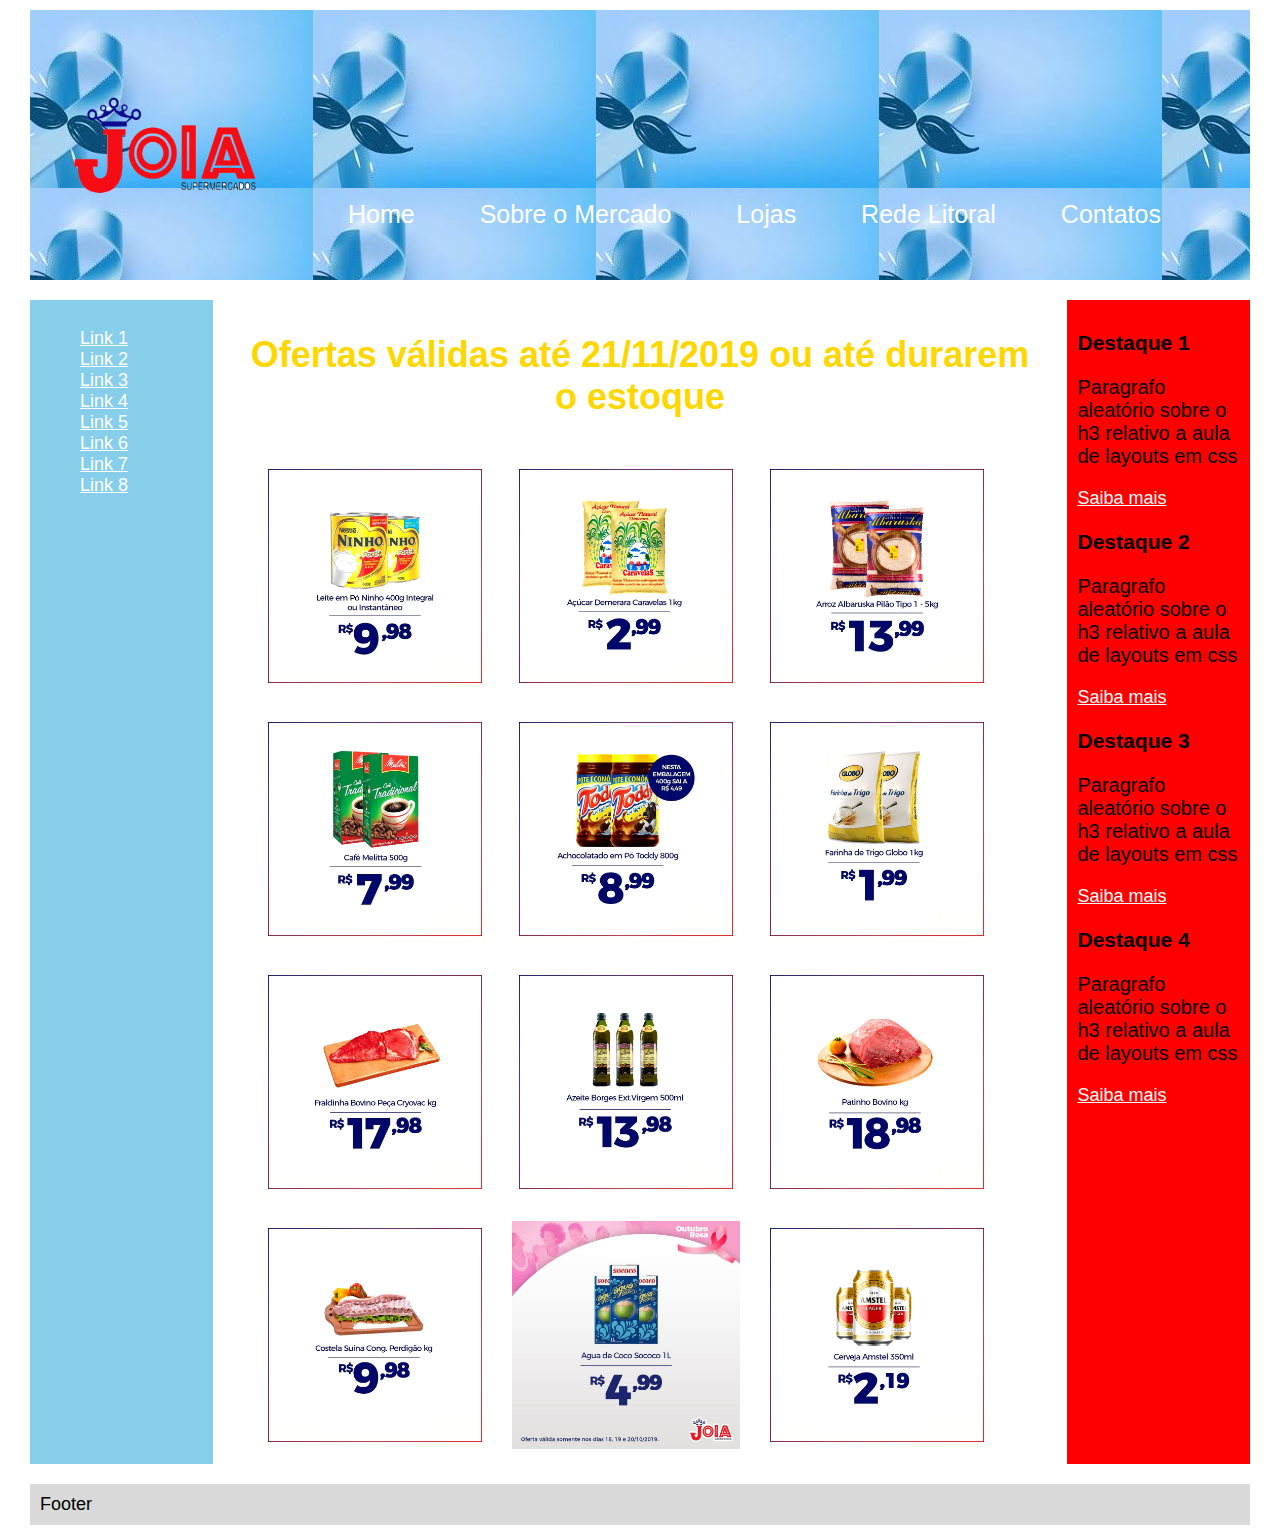
<file: index.html>
<!DOCTYPE html>
<html lang="pt-br">

<head>
<meta charset="UTF-8">
<title>Supermercado Jóia </title>
<link href="css/main1.css" rel="stylesheet">

</head>
<body>

<header>
	
		<img class="logo" src="imagens/joia.png" alt="Logo Jóia"  >

		<ul id="menu">

		<li> <a href="index.html">Home</a> </li>
		<li> <a href="https://www.link2.com">Sobre o Mercado </a> </li>
		<li> <a href="lojas.html">Lojas</a> </li>
		<li> <a href="rede-litoral.html">Rede Litoral</a> </li>
		<li> <a href="https://www.link5.com">Contatos</a> </li>
		
		</ul>
	
</header>

<nav id="princ">
	<ul>
		<li> <a href="https://www.link1.com">Link 1</a> </li>
		<li> <a href="https://www.link2.com">Link 2</a> </li>
		<li> <a href="https://www.link3.com">Link 3</a> </li>
		<li> <a href="https://www.link4.com">Link 4</a> </li>
		<li> <a href="https://www.link5.com">Link 5</a> </li>
		<li> <a href="https://www.link6.com">Link 6</a> </li>
		<li> <a href="https://www.link7.com">Link 7</a> </li>
		<li> <a href="https://www.link8.com">Link 8</a> </li>
	</ul>
</nav>

<main>
	<h1> Ofertas válidas até 21/11/2019 ou até durarem o estoque</h1>
		
		<div class="itens">
			<div class="it"><img class="of1" src="imagens/of1.jpg" alt="oferta"> </div>
			<div class="it"><img class="of2" src="imagens/of2.jpg" alt="oferta"></div>
			<div class="it"><img class="of3" src="imagens/of3.jpg" alt="oferta"></div>
			<div class="it"><img class="of4" src="imagens/of4.jpg" alt="oferta"> </div>
			<div class="it"><img class="of5" src="imagens/of5.jpg" alt="oferta"></div>
			<div class="it"><img class="of6" src="imagens/of6.jpg" alt="oferta"> </div>
			<div class="it"><img class="of7" src="imagens/of7.jpg" alt="oferta"></div>
			<div class="it"><img class="of8" src="imagens/of8.jpg" alt="oferta"></div>
			<div class="it"><img class="of9" src="imagens/of9.jpg" alt="oferta"></div>
			<div class="it"><img class="of10" src="imagens/of10.jpg" alt="oferta"> </div>
			<div class="it"><img class="of11" src="imagens/of11.jpg" alt="oferta"></div>
			<div class="it"><img class="of12" src="imagens/of12.jpg" alt="oferta"></div>
		</div>

</main>

<aside>
	<h3> Destaque 1</h3>
		<p>
			Paragrafo aleatório sobre o h3 relativo a aula de layouts em css
		</p>

		<a href="https://www.saibamais.com">Saiba mais</a>

	<h3> Destaque 2</h3>
		<p>
			Paragrafo aleatório sobre o h3 relativo a aula de layouts em css
		</p>

		<a href="https://www.saibamais2.com">Saiba mais</a>

	<h3> Destaque 3</h3>
		<p>
			Paragrafo aleatório sobre o h3 relativo a aula de layouts em css
		</p>

		<a href="https://www.saibamais3.com">Saiba mais</a>
		
	<h3> Destaque 4</h3>
		<p>
			Paragrafo aleatório sobre o h3 relativo a aula de layouts em css
		</p>

		<a href="https://www.saibamais3.com">Saiba mais</a>
</aside>

<footer> Footer </footer>

</body>
</html>
</file>
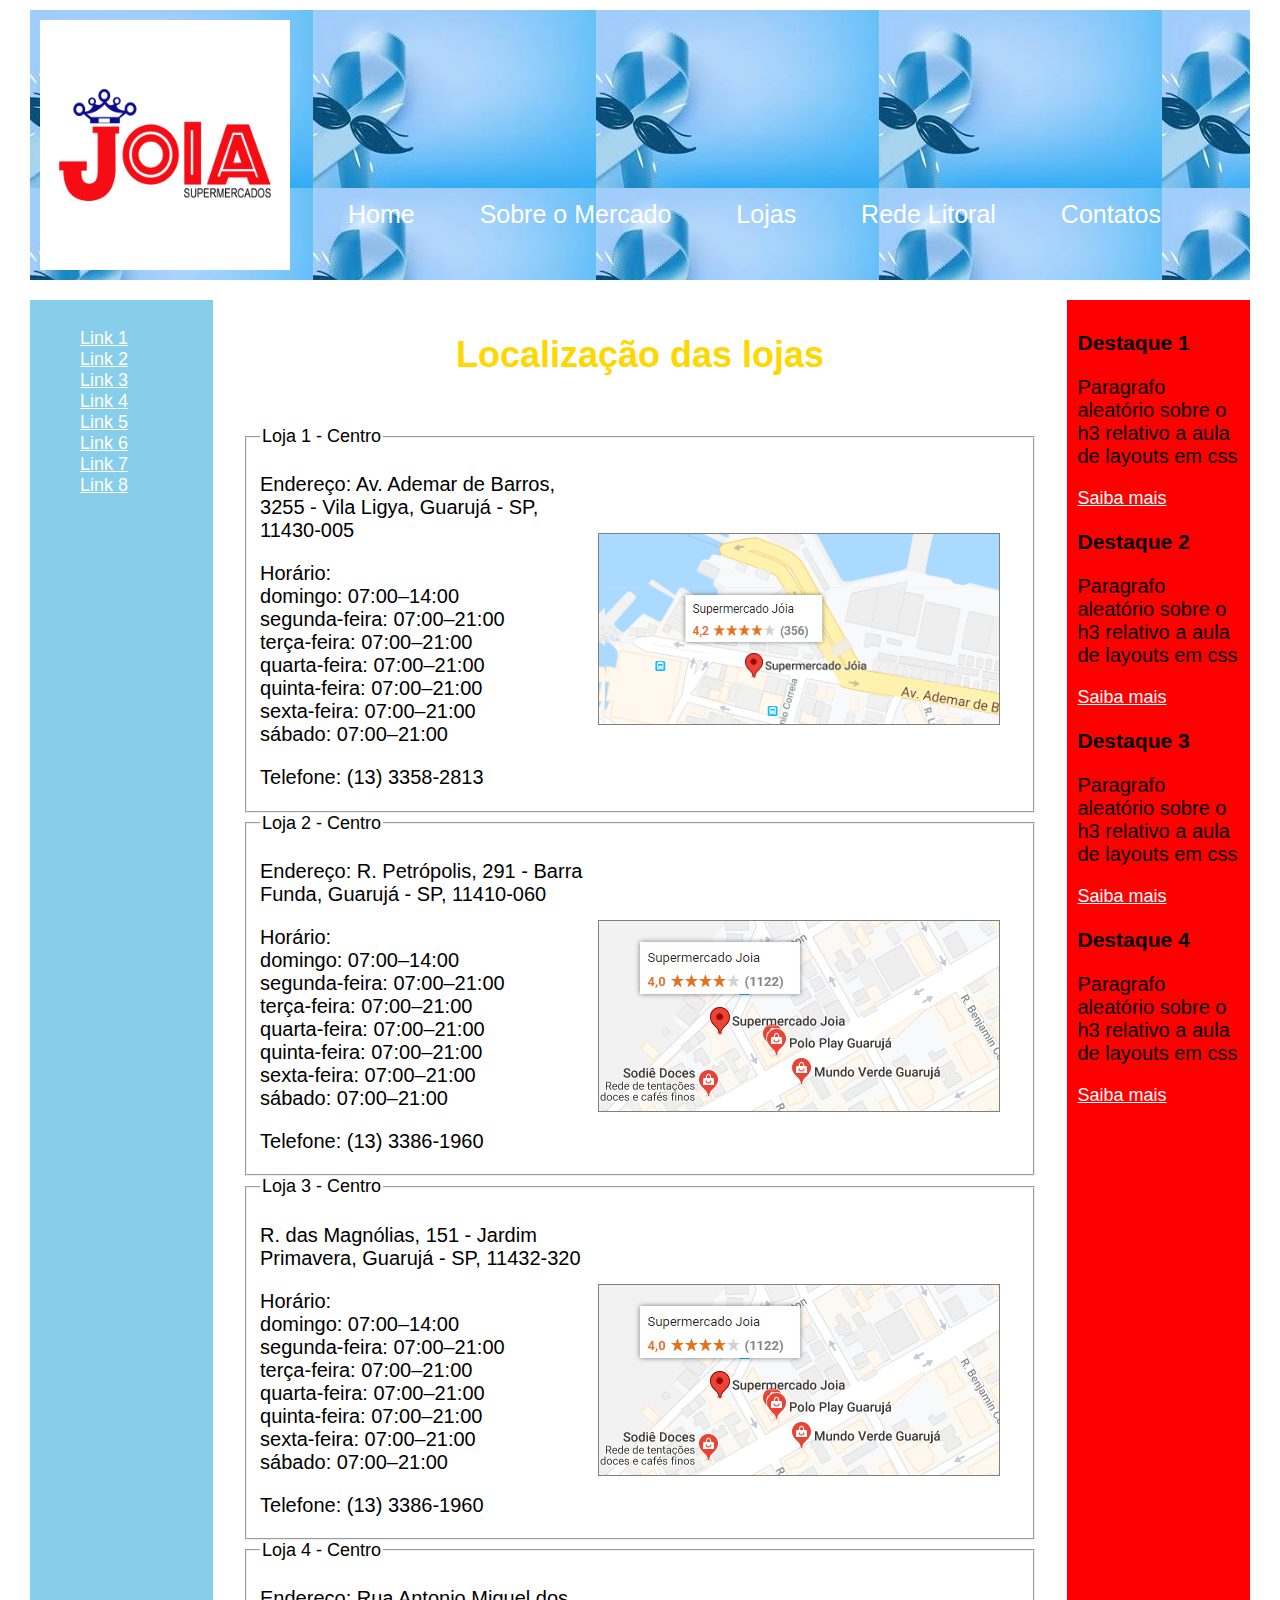
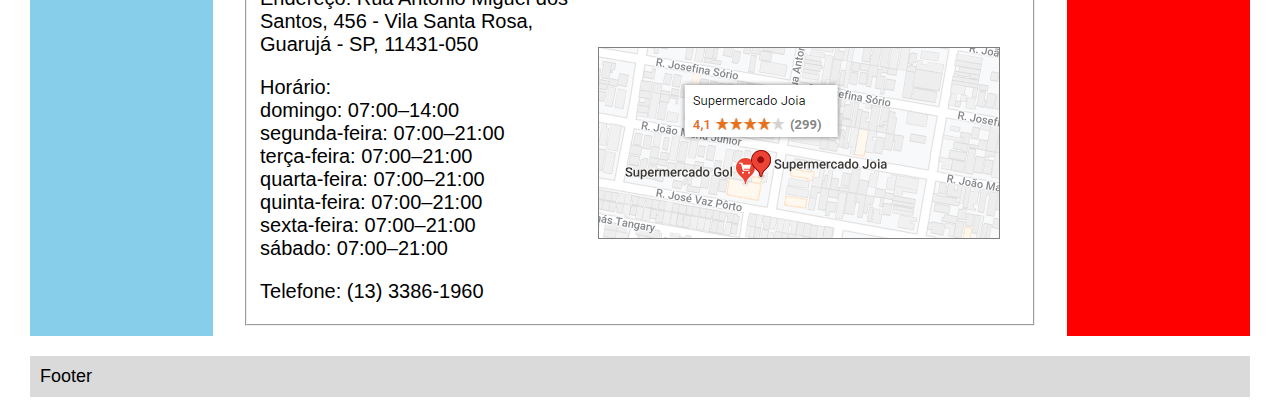
<file: lojas.html>
<!DOCTYPE html>
<html lang="pt-br">

<head>
<meta charset="UTF-8">
<title>Supermercado Jóia </title>
<link href="css/main1.css" rel="stylesheet">

</head>
<body>

<header>
	
		<img class="logo" src="imagens/logo.png" alt="Logo Jóia"  >

		<ul id="menu">

		<li> <a href="index.html">Home</a> </li>
		<li> <a href="https://www.link2.com">Sobre o Mercado </a> </li>
		<li> <a href="lojas.html">Lojas</a> </li>
		<li> <a href="rede-litoral.html">Rede Litoral</a> </li>
		<li> <a href="https://www.link5.com">Contatos</a> </li>
		
		</ul>
	
</header>

<nav id="princ">
	<ul>
		<li> <a href="https://www.link1.com">Link 1</a> </li>
		<li> <a href="https://www.link2.com">Link 2</a> </li>
		<li> <a href="https://www.link3.com">Link 3</a> </li>
		<li> <a href="https://www.link4.com">Link 4</a> </li>
		<li> <a href="https://www.link5.com">Link 5</a> </li>
		<li> <a href="https://www.link6.com">Link 6</a> </li>
		<li> <a href="https://www.link7.com">Link 7</a> </li>
		<li> <a href="https://www.link8.com">Link 8</a> </li>
	</ul>
</nav>

<main>
	<h1 class="local"> Localização das lojas </h1>


	<fieldset>
		<legend> Loja 1 - Centro</legend>
		<img class="map2" src="imagens/map1.png" alt="rede litoral">
		
		<p class="end1">Endereço: Av. Ademar de Barros, 3255 - Vila Ligya, Guarujá - SP, 11430-005 </p>



		<p class="end1">	
							Horário: <br>
							domingo: 07:00–14:00 <br>
							segunda-feira: 07:00–21:00 <br>
							terça-feira: 07:00–21:00 <br>
							quarta-feira: 07:00–21:00 <br>
							quinta-feira: 07:00–21:00 <br>
							sexta-feira: 07:00–21:00 <br>
							sábado: 07:00–21:00 <br>
		</p>

		<p class="end1">Telefone: (13) 3358-2813</p>
	</fieldset>


	<fieldset>
		<legend> Loja 2 - Centro</legend>
		<img class="map2" src="imagens/map2.png" alt="rede litoral">
		
		<p class="end1"> Endereço: R. Petrópolis, 291 - Barra Funda, Guarujá - SP, 11410-060 </p>



		<p class="end1">	
							Horário: <br>
							domingo: 07:00–14:00 <br>
							segunda-feira: 07:00–21:00 <br>
							terça-feira: 07:00–21:00 <br>
							quarta-feira: 07:00–21:00 <br>
							quinta-feira: 07:00–21:00 <br>
							sexta-feira: 07:00–21:00 <br>
							sábado: 07:00–21:00 <br>
		</p>

		<p class="end1">Telefone: (13) 3386-1960</p>
	</fieldset>	

	<fieldset>
		<legend> Loja 3 - Centro</legend>
		<img class="map2" src="imagens/map2.png" alt="rede litoral">
		
		<p class="end1"> R. das Magnólias, 151 - Jardim Primavera, Guarujá - SP, 11432-320 </p>



		<p class="end1">	
							Horário: <br>
							domingo: 07:00–14:00 <br>
							segunda-feira: 07:00–21:00 <br>
							terça-feira: 07:00–21:00 <br>
							quarta-feira: 07:00–21:00 <br>
							quinta-feira: 07:00–21:00 <br>
							sexta-feira: 07:00–21:00 <br>
							sábado: 07:00–21:00 <br>
		</p>

		<p class="end1">Telefone: (13) 3386-1960</p>
	</fieldset>

	<fieldset>
		<legend> Loja 4 - Centro</legend>
		<img class="map2" src="imagens/map4.png" alt="rede litoral">
		
		<p class="end1">  Endereço: Rua Antonio Miguel dos Santos, 456 - Vila Santa Rosa, Guarujá - SP, 11431-050 </p>



		<p class="end1">	
							Horário: <br>
							domingo: 07:00–14:00 <br>
							segunda-feira: 07:00–21:00 <br>
							terça-feira: 07:00–21:00 <br>
							quarta-feira: 07:00–21:00 <br>
							quinta-feira: 07:00–21:00 <br>
							sexta-feira: 07:00–21:00 <br>
							sábado: 07:00–21:00 <br>
		</p>

		<p class="end1">Telefone: (13) 3386-1960</p>
	</fieldset>

		
		

</main>

<aside>
	<h3> Destaque 1</h3>
		<p>
			Paragrafo aleatório sobre o h3 relativo a aula de layouts em css
		</p>

		<a href="https://www.saibamais.com">Saiba mais</a>

	<h3> Destaque 2</h3>
		<p>
			Paragrafo aleatório sobre o h3 relativo a aula de layouts em css
		</p>

		<a href="https://www.saibamais2.com">Saiba mais</a>

	<h3> Destaque 3</h3>
		<p>
			Paragrafo aleatório sobre o h3 relativo a aula de layouts em css
		</p>

		<a href="https://www.saibamais3.com">Saiba mais</a>
		
	<h3> Destaque 4</h3>
		<p>
			Paragrafo aleatório sobre o h3 relativo a aula de layouts em css
		</p>

		<a href="https://www.saibamais3.com">Saiba mais</a>
</aside>

<footer> Footer </footer>

</body>
</html>
</file>
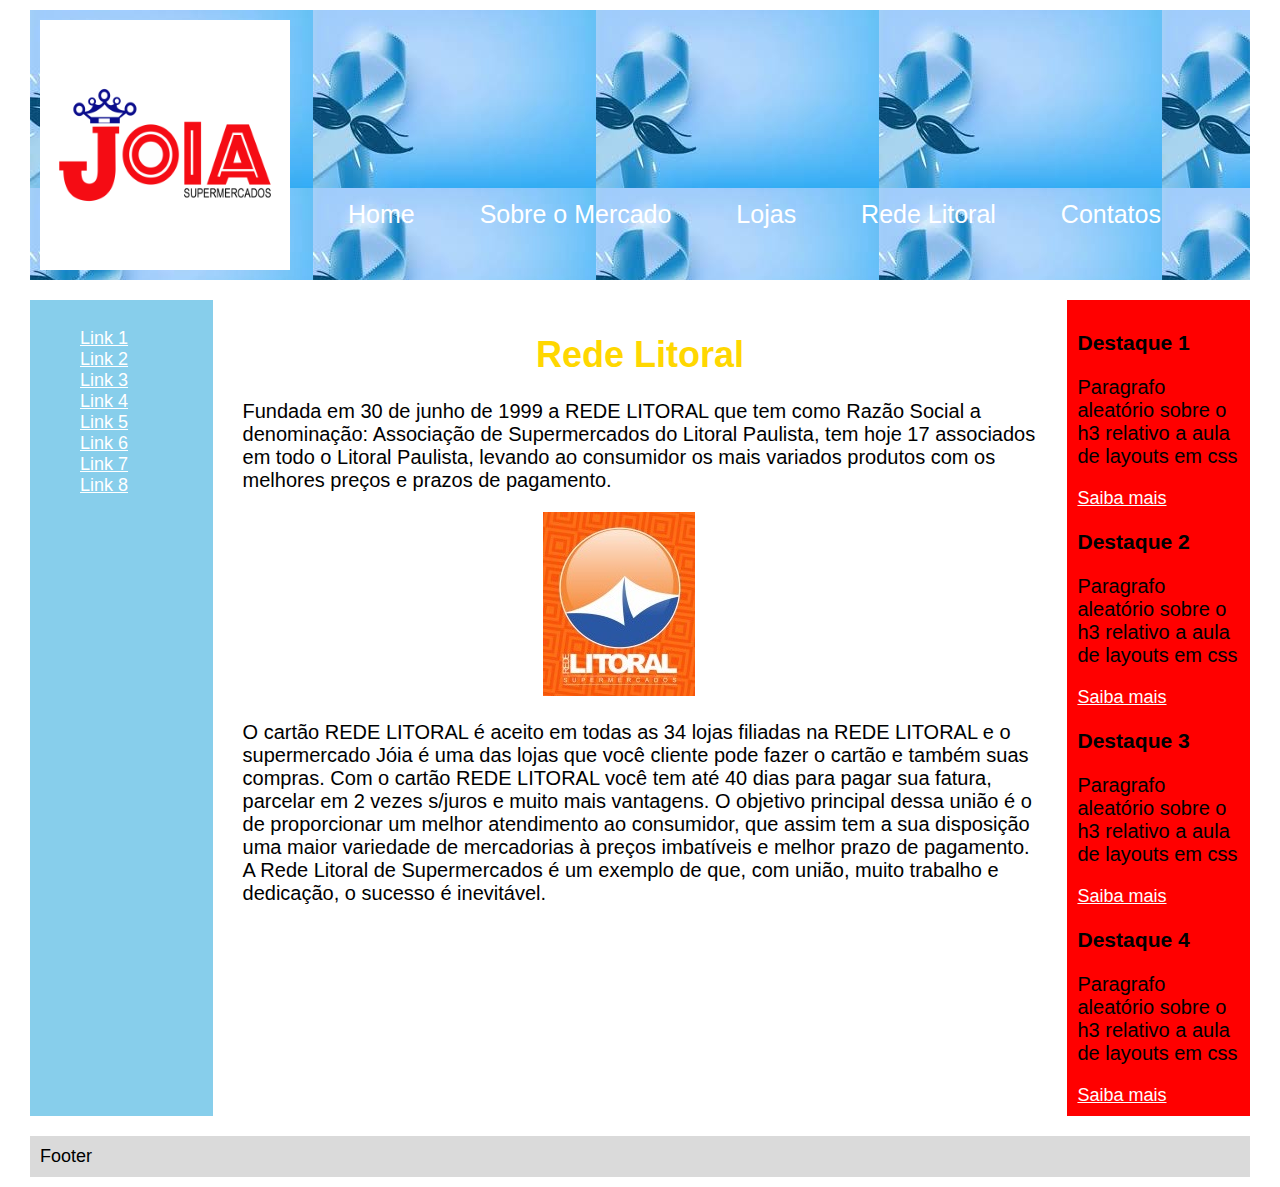
<file: rede-litoral.html>
<!DOCTYPE html>
<html lang="pt-br">

<head>
<meta charset="UTF-8">
<title>Supermercado Jóia </title>
<link href="css/main1.css" rel="stylesheet">

</head>
<body>

<header>
	
		<img class="logo" src="imagens/logo.png" alt="Logo Jóia"  >

		<ul id="menu">

		<li> <a href="index.html">Home</a> </li>
		<li> <a href="https://www.link2.com">Sobre o Mercado </a> </li>
		<li> <a href="lojas.html">Lojas</a> </li>
		<li> <a href="rede-litoral.html">Rede Litoral</a> </li>
		<li> <a href="https://www.link5.com">Contatos</a> </li>
		
		</ul>
	
</header>

<nav id="princ">
	<ul>
		<li> <a href="https://www.link1.com">Link 1</a> </li>
		<li> <a href="https://www.link2.com">Link 2</a> </li>
		<li> <a href="https://www.link3.com">Link 3</a> </li>
		<li> <a href="https://www.link4.com">Link 4</a> </li>
		<li> <a href="https://www.link5.com">Link 5</a> </li>
		<li> <a href="https://www.link6.com">Link 6</a> </li>
		<li> <a href="https://www.link7.com">Link 7</a> </li>
		<li> <a href="https://www.link8.com">Link 8</a> </li>
	</ul>
</nav>

<main>
	<h1> Rede Litoral </h1>
		
		<p>
				

Fundada em 30 de junho de 1999 a REDE LITORAL que tem como Razão Social a denominação: Associação de Supermercados do Litoral Paulista, tem hoje 17 associados em todo o Litoral Paulista, levando ao consumidor os mais variados produtos com os melhores preços e prazos de pagamento.
		</p>

		<img class="rede" src="imagens/rede.jpg" alt="rede litoral">
		<p>
			O cartão REDE LITORAL é aceito em todas as 34 lojas filiadas na REDE LITORAL e o supermercado Jóia é uma das lojas que você cliente pode fazer o cartão e também suas compras.

Com o cartão REDE LITORAL você tem até 40 dias para pagar sua fatura, parcelar em 2 vezes s/juros e muito mais vantagens.

O objetivo principal dessa união é o de proporcionar um melhor atendimento ao consumidor, que assim tem a sua disposição uma maior variedade de mercadorias à preços imbatíveis e melhor prazo de pagamento.

A Rede Litoral de Supermercados é um exemplo de que, com união, muito trabalho e dedicação, o sucesso é inevitável.

		</p>

</main>

<aside>
	<h3> Destaque 1</h3>
		<p>
			Paragrafo aleatório sobre o h3 relativo a aula de layouts em css
		</p>

		<a href="https://www.saibamais.com">Saiba mais</a>

	<h3> Destaque 2</h3>
		<p>
			Paragrafo aleatório sobre o h3 relativo a aula de layouts em css
		</p>

		<a href="https://www.saibamais2.com">Saiba mais</a>

	<h3> Destaque 3</h3>
		<p>
			Paragrafo aleatório sobre o h3 relativo a aula de layouts em css
		</p>

		<a href="https://www.saibamais3.com">Saiba mais</a>
		
	<h3> Destaque 4</h3>
		<p>
			Paragrafo aleatório sobre o h3 relativo a aula de layouts em css
		</p>

		<a href="https://www.saibamais3.com">Saiba mais</a>
</aside>

<footer> Footer </footer>

</body>
</html>
</file>
<file: css/main1.css>
@charset "utf-8";

body	{
	font-family: Calibri, Helvetica, Verdana, sans-serif;
	font-size: 18px;
	margin: 0 auto;
	color: black;
	max-width: 1240px;
	width: 100%;
	display: flex;
	flex-wrap: wrap;
	box-sizing: border-box;
	}


	header{
		background-image: url(../imagens/header1.jpg);

	}
	header .logo{
	width:250px;
	height: 250px;
	float: left;
	}

	 #menu  {
		list-style-type: none;
		margin-top: 15%;
		
	}

	#menu li {
		display: inline;
		margin:0;
		font-size: 25px;
		
	}
	#menu li a{
		text-decoration: none;
		margin-left: 5%;

	}

	#menu li a:hover{
		color: red;
	}

	main h1{
		color: gold;
		text-align: center;
	}

	.it{
	display: inline;
		}

	.of1,.of2,.of3,.of4,.of5,.of6,.of7,.of8,.of9,.of10,.of11,.of12{
	margin-left: 18px;
	margin-top: 20px;
	width: 228px;
	height: 228px;
	}


	
nav#princ ul li{
	list-style-type: none;
	padding: 0;
	}
	
nav	{
	background-color: skyblue;
	flex: 12%;
}

a {
	color: white;
}

nav a:hover {
	color: skyblue;
}

main {
	background-color: white;
	flex: 63%;
	margin-left: 10px;
	margin-right: 10px;
}

p{
	color: black;
	font-size: 20px;
}
.rede{
	margin-left: 300px;
}

.local{
	margin-bottom: 50px;
}
.map2{
	float: right;
	margin-top: 80px;
	margin-right: 20px;
	border: solid 1px gray;
}
.end1{
	margin-bottom: 10px;
	color: black;
}

aside {
	background-color: red;
	flex: 12%;
}

header, footer, main, aside, nav {
	padding: 10px;
	margin: 10px;
}

header h1 {
	/*background-image: url(../imagens/logo.png);*/
	width: 150px;
	height: 80px;
	text-indent: -10000px;
	margin-top: 20px;
	margin-left: 10px;
}

header, footer {
	background-color: #DADADA;
	padding: 10px;
	flex-basis: 100%;
}
</file>
